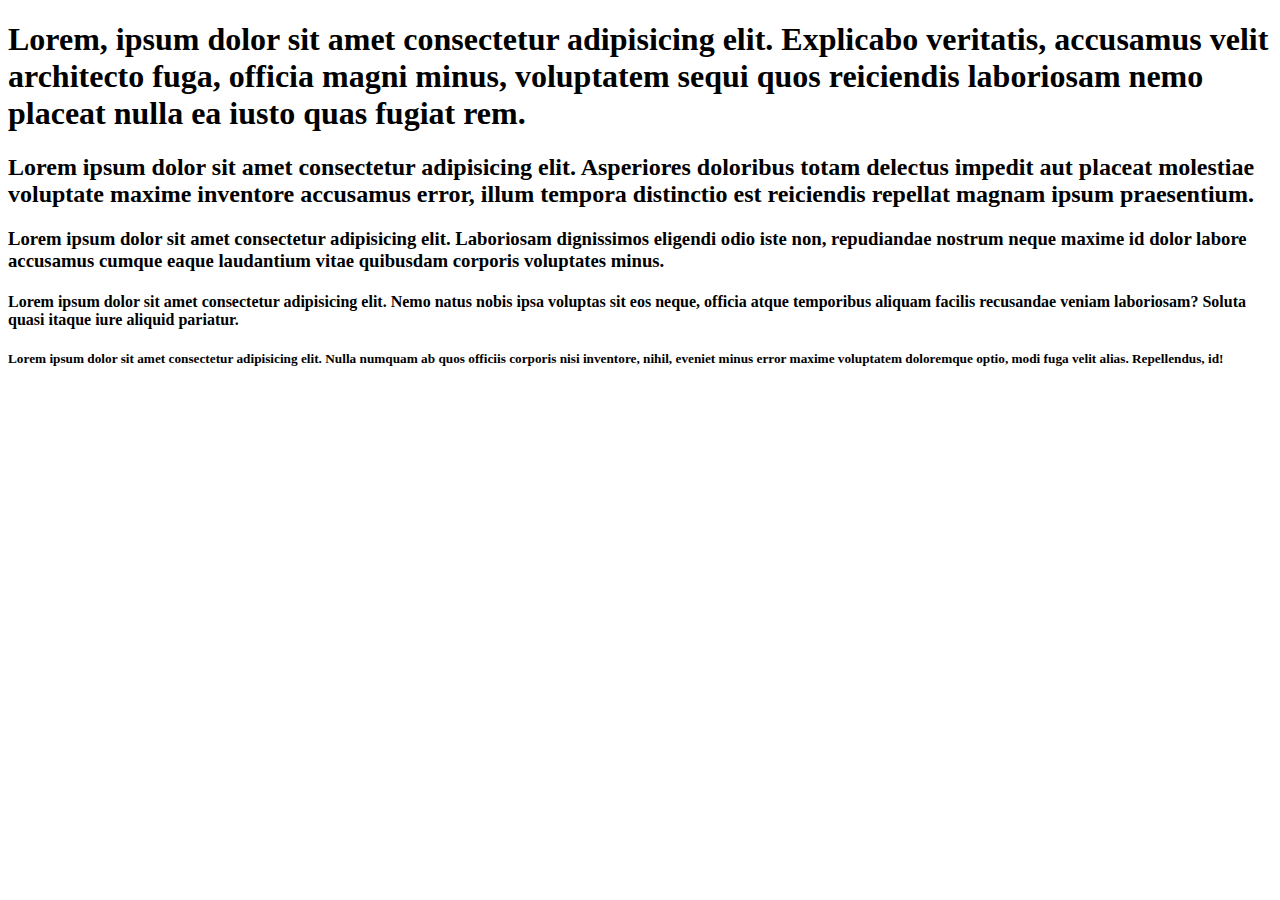
<file: index.html>
<!DOCTYPE html>
<html lang="en">
<head>
    <meta charset="UTF-8">
    <meta name="viewport" content="width=device-width, initial-scale=1.0">
    <title>Document</title>
</head>
<body>
    <h1>Lorem, ipsum dolor sit amet consectetur adipisicing elit. Explicabo veritatis, accusamus velit architecto fuga, officia magni minus, voluptatem sequi quos reiciendis laboriosam nemo placeat nulla ea iusto quas fugiat rem.</h1>
    <h2>Lorem ipsum dolor sit amet consectetur adipisicing elit. Asperiores doloribus totam delectus impedit aut placeat molestiae voluptate maxime inventore accusamus error, illum tempora distinctio est reiciendis repellat magnam ipsum praesentium.</h2>
    <h3>Lorem ipsum dolor sit amet consectetur adipisicing elit. Laboriosam dignissimos eligendi odio iste non, repudiandae nostrum neque maxime id dolor labore accusamus cumque eaque laudantium vitae quibusdam corporis voluptates minus.</h3>
    <h4>Lorem ipsum dolor sit amet consectetur adipisicing elit. Nemo natus nobis ipsa voluptas sit eos neque, officia atque temporibus aliquam facilis recusandae veniam laboriosam? Soluta quasi itaque iure aliquid pariatur.</h4>
    <h5>Lorem ipsum dolor sit amet consectetur adipisicing elit. Nulla numquam ab quos officiis corporis nisi inventore, nihil, eveniet minus error maxime voluptatem doloremque optio, modi fuga velit alias. Repellendus, id!</h5>
</body>
</html>
</file>
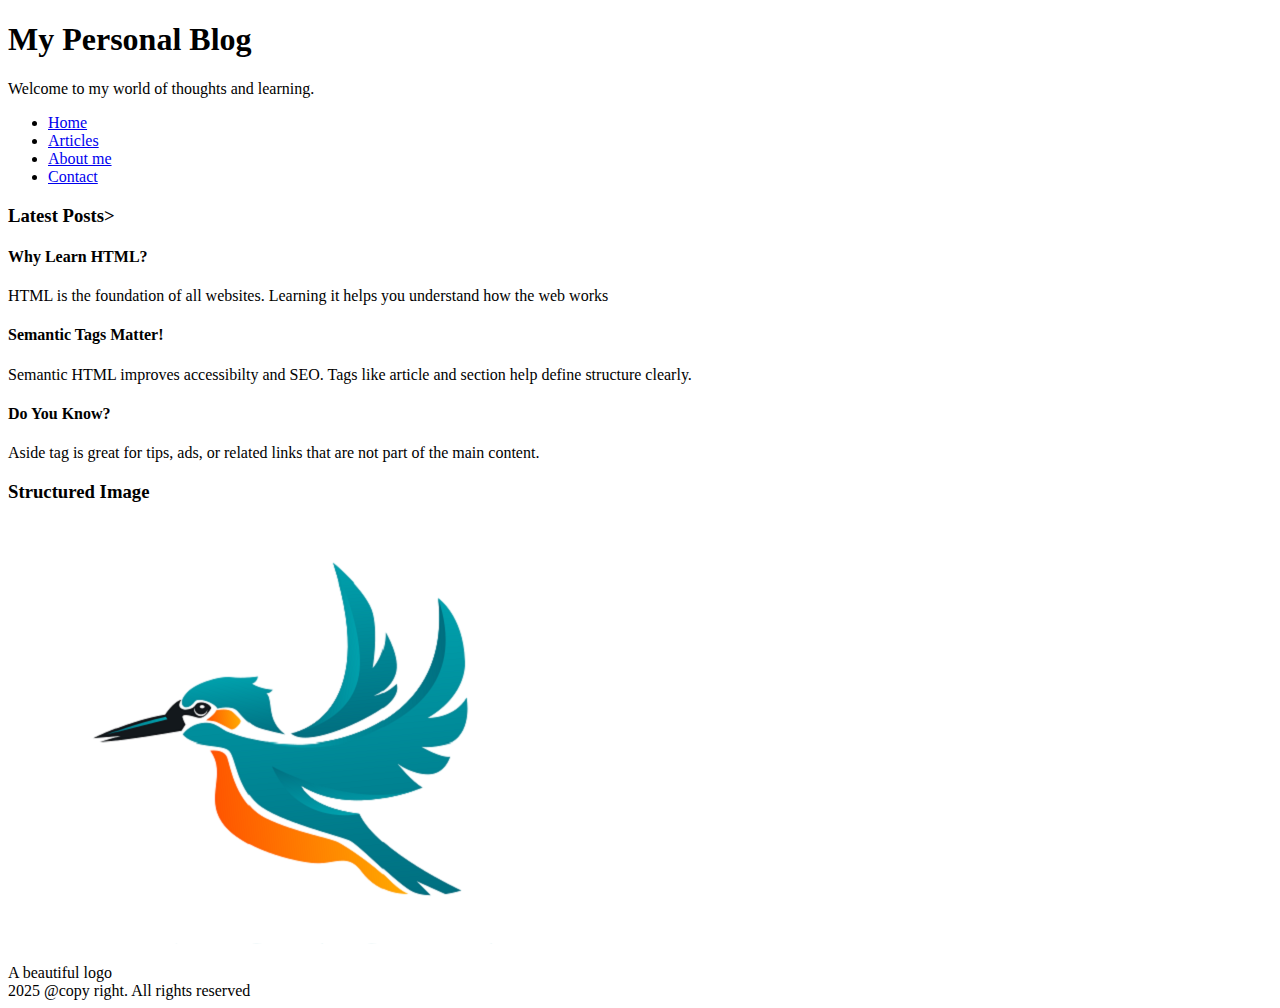
<file: 21_july.html>
<!DOCTYPE html>
<html lang="en">
<head>
    <meta charset="UTF-8">
    <meta name="viewport" content="width=device-width, initial-scale=1.0">
    <title>Personal Blog</title>
</head>
<body>
    <header>
        <h1><strong>My Personal Blog</strong></h1>
        <p>Welcome to my world of thoughts and learning.</p>
        <nav>
            <list>
                <ul>
                    <li><a href = "#">Home</a></li>
                    <li><a href = "#">Articles</a></li>
                    <li><a href = "#">About me</a></li>
                    <li><a href = "#">Contact</a></li>
                </ul>
            </list>
        </nav>
    </header>
    <main>
        <article><h3><strong>Latest Posts</strong>></h3></article>
        <section>
            <h4><strong>Why Learn HTML?</strong></h4>
            <p>HTML is the foundation of all websites. Learning it helps you understand how the web works</p>
        </section>
        <section>
            <h4><strong>Semantic Tags Matter!</strong></h4>
            <p>Semantic HTML improves accessibilty and SEO. Tags like article and section help define structure clearly.</p>
        </section>
        <section>
            <h4><strong>Do You Know?</strong></h4>
            <p>Aside tag is great for tips, ads, or related links that are not part of the main content.</p>
        </section>
    </main>
    <aside>
        <h3><strong>Structured Image</strong></h3>
        <figure><img src = "bird_logo.png"></figure>
        <figcaption>A beautiful logo</figcaption>
    </aside>
    <footer>
        2025 @copy right. All rights reserved 
    </footer>
</body>
</html>
</file>
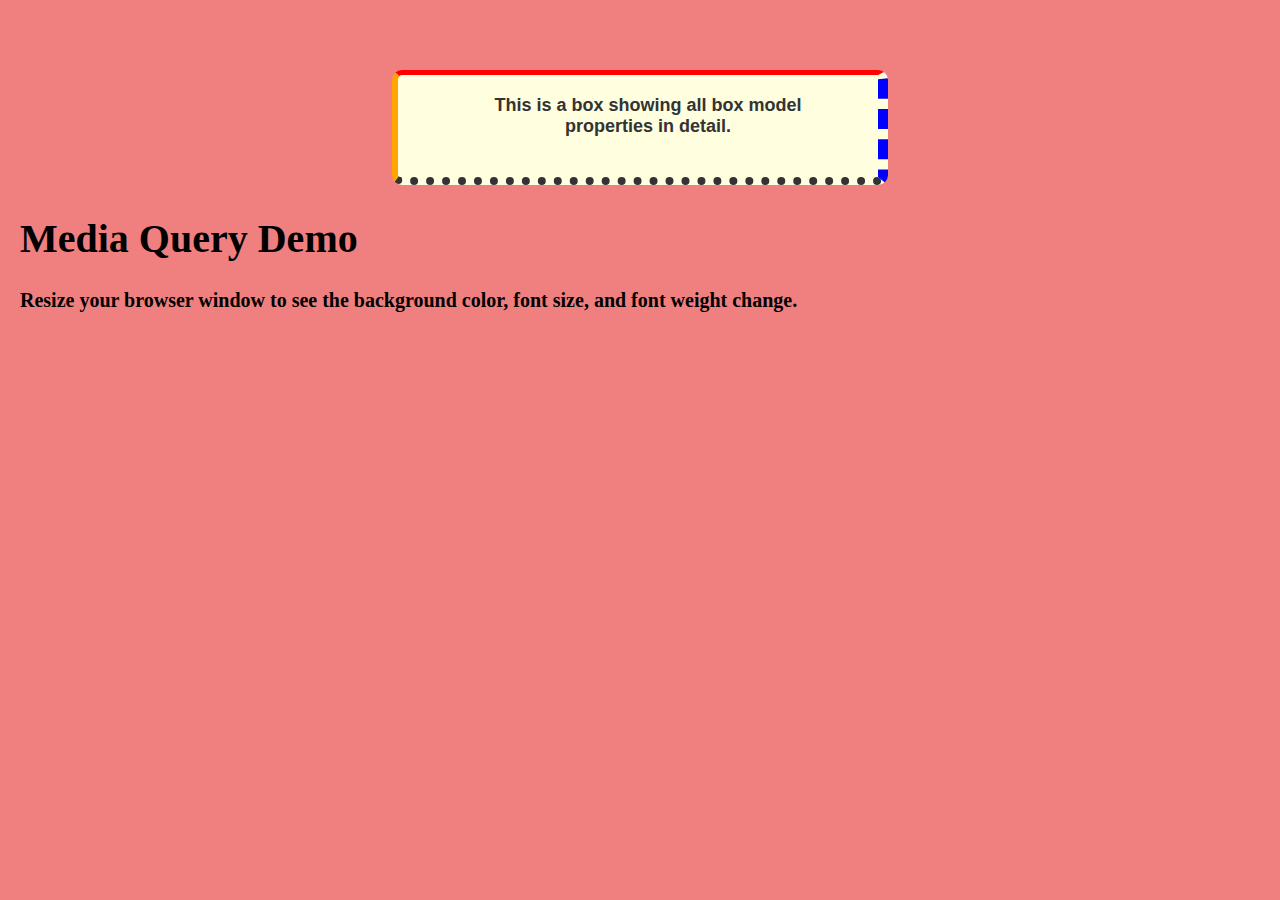
<file: FEE2/11_august.html>
<!DOCTYPE html>
<html lang="en">
  <head>
    <meta charset="UTF-8" />
    <meta name="viewport" content="width=device-width, initial-scale=1.0" />
    <link rel="stylesheet" href="11_august.css" />
    <title>BOX MODEL</title>
  </head>
  <body>
    <div class="box">
      This is a box showing all box model properties in detail.
    </div>
    <h1>Media Query Demo</h1>
    <p>
      Resize your browser window to see the background color, font size, and
      font weight change.
    </p>
  </body>
</html>
</file>
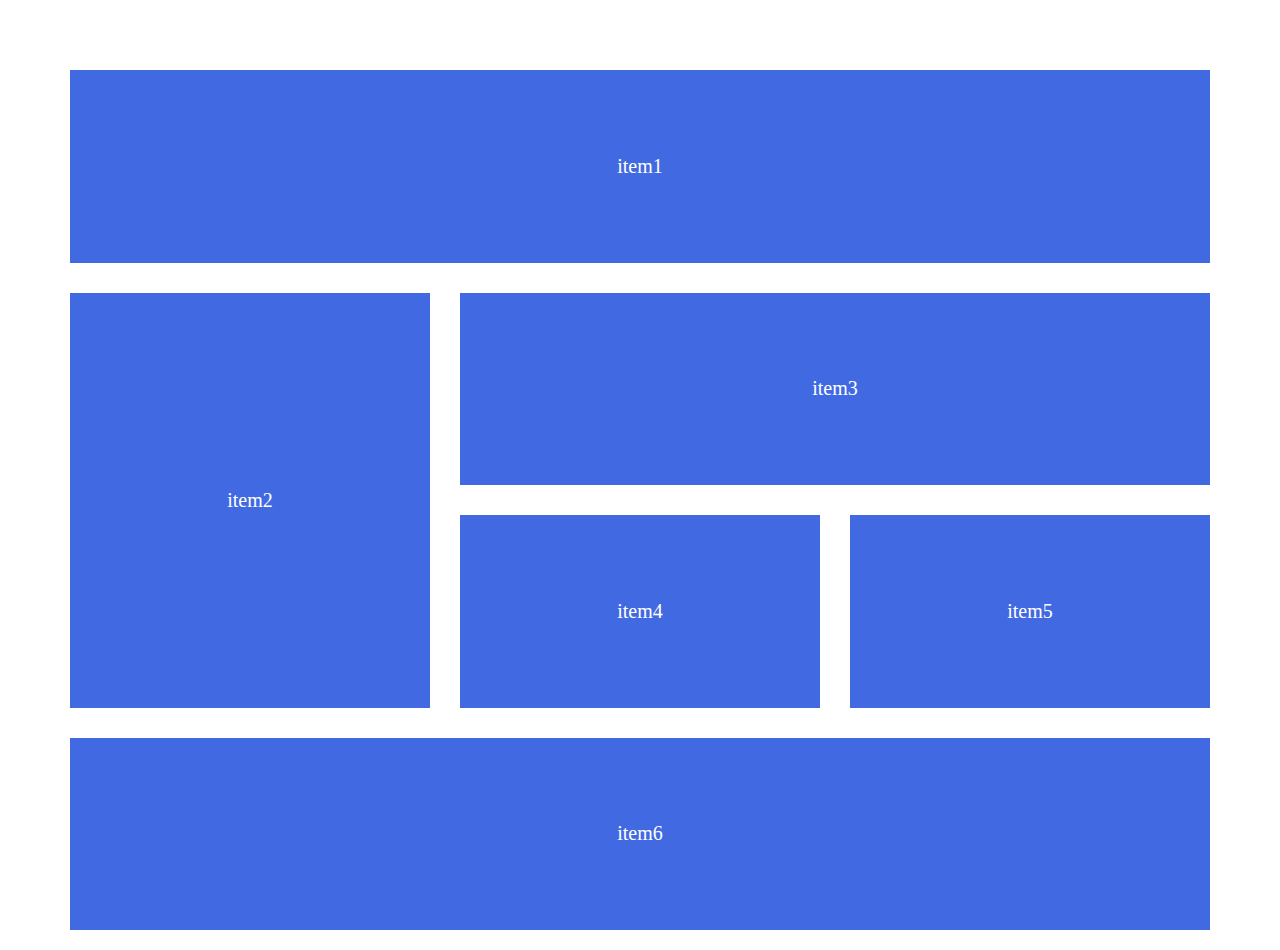
<file: FEE2/12_august.html>
<!DOCTYPE html>
<html lang="en">
  <head>
    <meta charset="UTF-8" />
    <meta name="viewport" content="width=device-width, initial-scale=1.0" />
    <title>Grid Layout</title>
    <link rel="stylesheet" href="12_august.css" />
  </head>
  <body>
    <div class="grid-container">
      <div class="item item1">item1</div>
      <div class="item item2">item2</div>
      <div class="item item3">item3</div>
      <div class="item item4">item4</div>
      <div class="item item5">item5</div>
      <div class="item item6">item6</div>
    </div>
  </body>
</html>
</file>
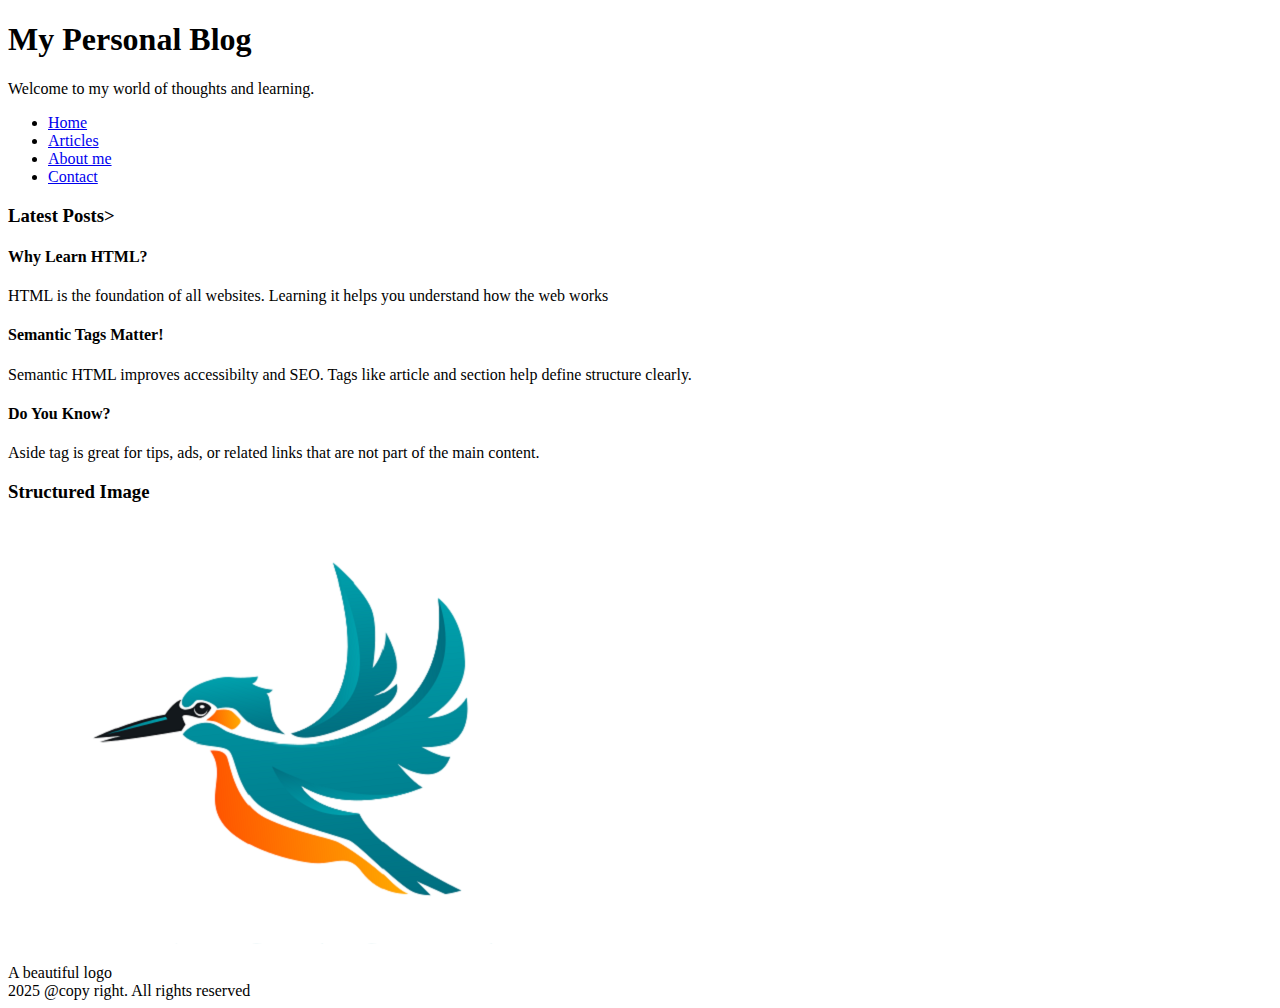
<file: FEE2/21_july.html>
<!DOCTYPE html>
<html lang="en">
  <head>
    <meta charset="UTF-8" />
    <meta name="viewport" content="width=device-width, initial-scale=1.0" />
    <title>Personal Blog</title>
  </head>
  <body>
    <header>
      <h1><strong>My Personal Blog</strong></h1>
      <p>Welcome to my world of thoughts and learning.</p>
      <nav>
        <list>
          <ul>
            <li><a href="#">Home</a></li>
            <li><a href="#">Articles</a></li>
            <li><a href="#">About me</a></li>
            <li><a href="#">Contact</a></li>
          </ul>
        </list>
      </nav>
    </header>
    <main>
      <article>
        <h3><strong>Latest Posts</strong>></h3>
      </article>
      <section>
        <h4><strong>Why Learn HTML?</strong></h4>
        <p>
          HTML is the foundation of all websites. Learning it helps you
          understand how the web works
        </p>
      </section>
      <section>
        <h4><strong>Semantic Tags Matter!</strong></h4>
        <p>
          Semantic HTML improves accessibilty and SEO. Tags like article and
          section help define structure clearly.
        </p>
      </section>
      <section>
        <h4><strong>Do You Know?</strong></h4>
        <p>
          Aside tag is great for tips, ads, or related links that are not part
          of the main content.
        </p>
      </section>
    </main>
    <aside>
      <h3><strong>Structured Image</strong></h3>
      <figure><img src="bird_logo.png" /></figure>
      <figcaption>A beautiful logo</figcaption>
    </aside>
    <footer>2025 @copy right. All rights reserved</footer>
  </body>
</html>
</file>
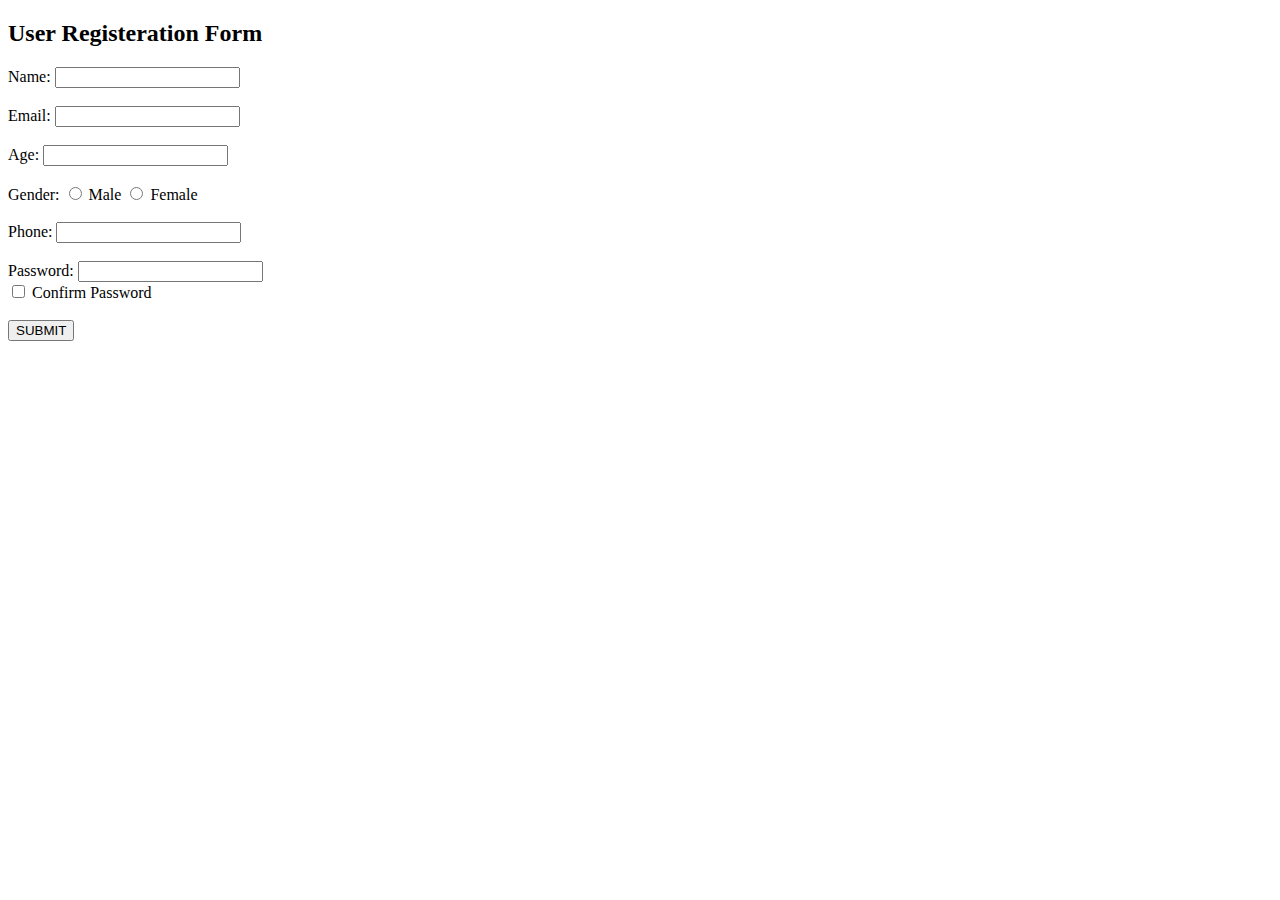
<file: FEE2/22_july.html>
<!DOCTYPE html>
<html lang="en">
  <head>
    <meta charset="UTF-8" />
    <meta name="viewport" content="width=device-width, initial-scale=1.0" />
    <title>BASIC FORM</title>
  </head>
  <body>
    <h2><strong>User Registeration Form</strong></h2>
    <label for="Name">Name: </label>
    <input type="text" id="Name" pattern="[A-Za-z]" minlength="3" required />
    <br />
    <br />
    <label for="email">Email: </label>
    <input type="email" id="email" required />
    <br />
    <br />
    <label for="age">Age: </label>
    <input type="number" id="age" pattern="{18,60}" required />
    <br />
    <br />
    <label for="gender">Gender:</label>
    <input type="radio" id="male" name="gender" value="male" required />
    <label for="male">Male</label>
    <input type="radio" id="female" name="gender" value="female" required />
    <label for="female">Female</label>
    <br />
    <br />
    <label for="phone">Phone: </label>
    <input type="tel" id="phone" pattern="[0-9]{10}" />
    <br />
    <br />
    <label for="password">Password: </label>
    <input type="password" id="password" pattern="{8}" required />
    <br />
    <input type="checkbox" id="confirm_password" required />
    <label for="confirm_password">Confirm Password</label>
    <br />
    <br />
    <button>SUBMIT</button>
  </body>
</html>
</file>
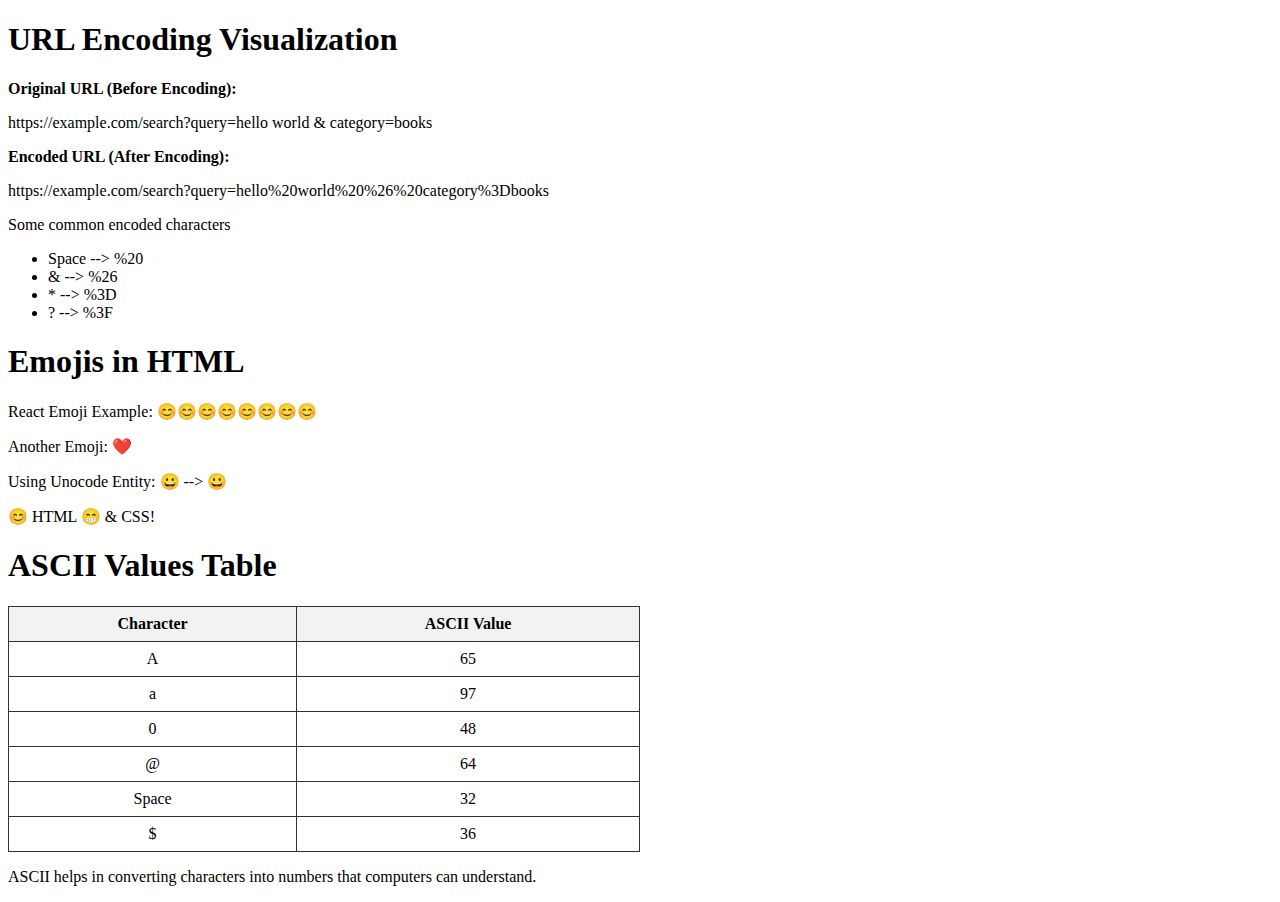
<file: FEE2/28_july.html>
<!DOCTYPE html>
<html lang="en">
  <head>
    <meta charset="UTF-8" />
    <meta name="viewport" content="width=device-width, initial-scale=1.0" />
    <title>Emojis and URLs in HTML</title>
  </head>
  <style>
    table {
      border-collapse: collapse;
      width: 50%;
      text-align: center;
    }
    th,
    td {
      border: 1px solid #333;
      padding: 8px;
    }
    th {
      background-color: #f2f2f2;
    }
  </style>
  <body>
    <!-- Q1: URL ENCODING REPRESENTATION-->
    <h1>URL Encoding Visualization</h1>
    <strong>Original URL (Before Encoding):</strong>
    <p>https://example.com/search?query=hello world & category=books</p>

    <strong>Encoded URL (After Encoding):</strong>
    <p>
      https://example.com/search?query=hello%20world%20%26%20category%3Dbooks
    </p>
    <p>Some common encoded characters</p>
    <list>
      <ul>
        <li>Space --> %20</li>
        <li>& --> %26</li>
        <li>* --> %3D</li>
        <li>? --> %3F</li>
      </ul>
    </list>

    <!-- Q2: EMOJIS REPRESENTATION-->
    <h1>Emojis in HTML</h1>
    <p>React Emoji Example: 😊😊😊😊😊😊😊😊</p>
    <p>Another Emoji: ❤️</p>
    <p>Using Unocode Entity: &#128512; --> 😀</p>
    <p>😊 HTML 😁 & CSS!</p>
    <h1>ASCII Values Table</h1>
    <table>
      <tr>
        <th>Character</th>
        <th>ASCII Value</th>
      </tr>
      <tr>
        <td>A</td>
        <td>65</td>
      </tr>
      <tr>
        <td>a</td>
        <td>97</td>
      </tr>
      <tr>
        <td>0</td>
        <td>48</td>
      </tr>
      <tr>
        <td>@</td>
        <td>64</td>
      </tr>
      <tr>
        <td>Space</td>
        <td>32</td>
      </tr>
      <tr>
        <td>$</td>
        <td>36</td>
      </tr>
    </table>
    <p>
      ASCII helps in converting characters into numbers that computers can
      understand.
    </p>
  </body>
</html>
</file>
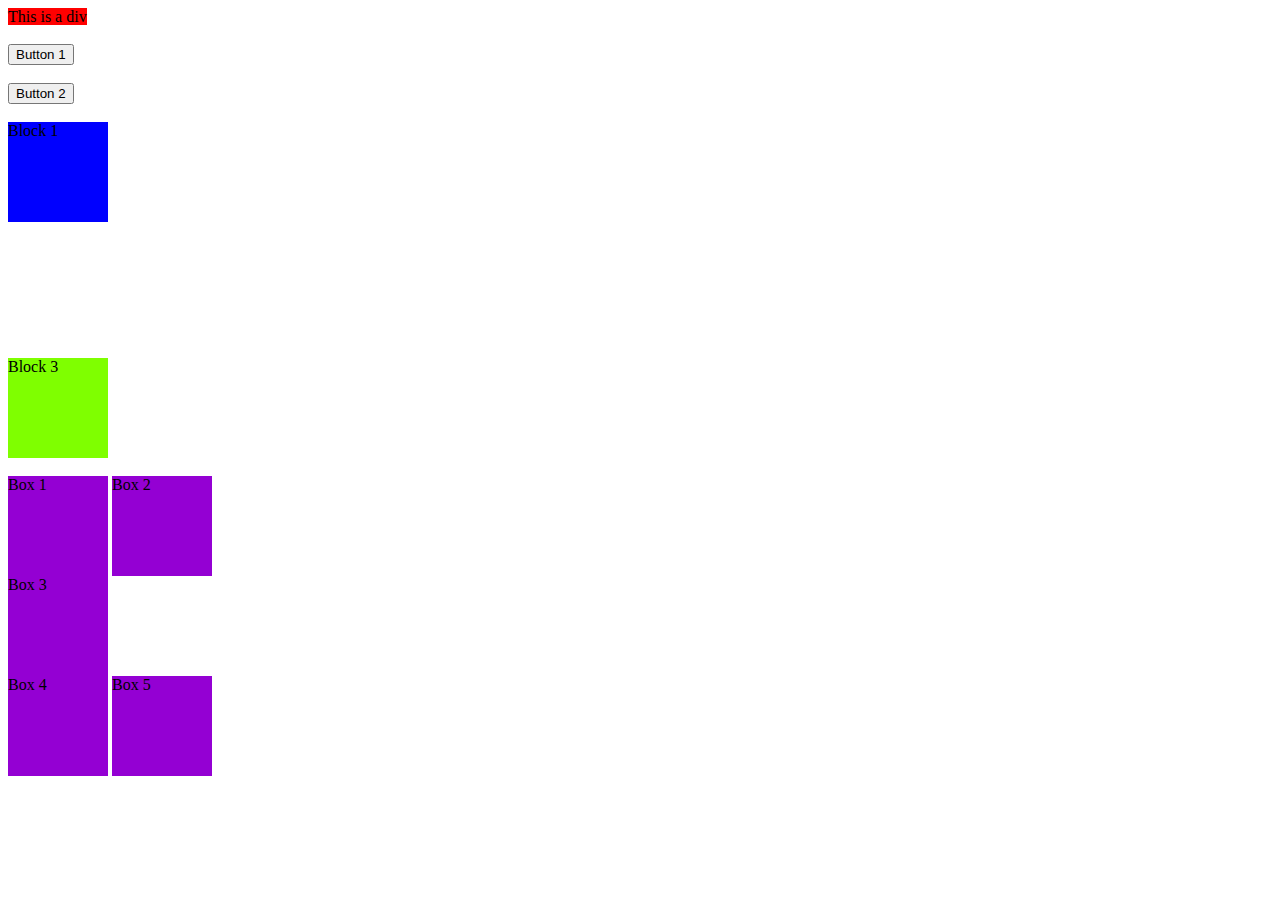
<file: FEE2/5_august.html>
<!DOCTYPE html>
<html lang="en">
  <head>
    <meta charset="UTF-8" />
    <meta name="viewport" content="width=device-width, initial-scale=1.0" />
    <link rel="stylesheet" href="5_august.css" />
    <title>Display Properties in CSS</title>
  </head>
  <body>
    <div id="div1">This is a div</div>
    <br />
    <br />
    <button>Button 1</button>
    <br />
    <button>Button 2</button>
    <br />
    <div style="background-color: blue; width: 100px; height: 100px">
      Block 1
    </div>
    <br />
    <div
      style="
        background-color: pink;
        width: 100px;
        height: 100px;
        visibility: hidden;
      "
    >
      Block 2
    </div>
    <br />
    <div style="background-color: chartreuse; width: 100px; height: 100px">
      Block 3
    </div>

    <br />
    <div
      style="
        background-color: darkviolet;
        width: 100px;
        height: 100px;
        display: inline-block;
      "
    >
      Box 1
    </div>
    <div
      style="
        background-color: darkviolet;
        width: 100px;
        height: 100px;
        display: inline-block;
      "
    >
      Box 2
    </div>
    <div style="background-color: darkviolet; width: 100px; height: 100px">
      Box 3
    </div>
    <div
      style="
        background-color: darkviolet;
        width: 100px;
        height: 100px;
        display: inline-block;
      "
    >
      Box 4
    </div>
    <div
      style="
        background-color: darkviolet;
        width: 100px;
        height: 100px;
        display: inline-block;
      "
    >
      Box 5
    </div>
  </body>
</html>
</file>
<file: FEE2/11_august.css>
.box {
  padding-top: 20px;
  padding-left: 50px;
  padding-right: 30px;
  padding-bottom: 40px;

  border-top: 5px solid red;
  border-right: 10px dashed blue;
  border-bottom: 8px dotted;
  border-left: 6px solid orange;

  margin-top: 50px;
  margin-right: auto;
  margin-bottom: 30px;
  margin-left: auto;

  border-radius: 10px;

  background-color: lightyellow;
  color: #333;
  font-size: 18px;
  font-family: Arial, sans-serif;
  text-align: center;

  box-sizing: content-box;
  width: 400px;
}

body {
  background-color: lightblue;
  font-size: 16px;
  font-weight: normal;
  margin: 0;
  padding: 20px;
}

@media (min-width: 600px) and (max-width: 1023px) {
  body {
    background-color: lightgreen;
    font-size: 18px;
    font-weight: bold;
  }
}

@media (min-width: 1024px) {
  body {
    background-color: lightcoral;
    font-size: 20px;
    font-weight: bolder;
  }
}
</file>
<file: FEE2/12_august.css>
* {
  margin: 10px;
  padding: 10px;
  box-sizing: border-box;
}

html,
body {
  height: 100%;
}

.grid-container {
  display: grid;
  grid-template-columns: 1fr 1fr 1fr;
  grid-template-rows: auto auto auto auto;
  grid-template-areas:
    "item1 item1 item1"
    "item2 item3 item3"
    "item2 item4 item5"
    "item6 item6 item6";
  gap: 10px;
  height: 100vh;
}

.item {
  background-color: royalblue;
  color: white;
  display: flex;
  justify-content: center;
  align-items: center;
  font-size: 20px;
}

.item1 {
  grid-area: item1;
}
.item2 {
  grid-area: item2;
}
.item3 {
  grid-area: item3;
}
.item4 {
  grid-area: item4;
}
.item5 {
  grid-area: item5;
}
.item6 {
  grid-area: item6;
}
</file>
<file: FEE2/5_august.css>
#div1 {
  background-color: red;
  display: inline;
}

button {
  display: block;
}
</file>
